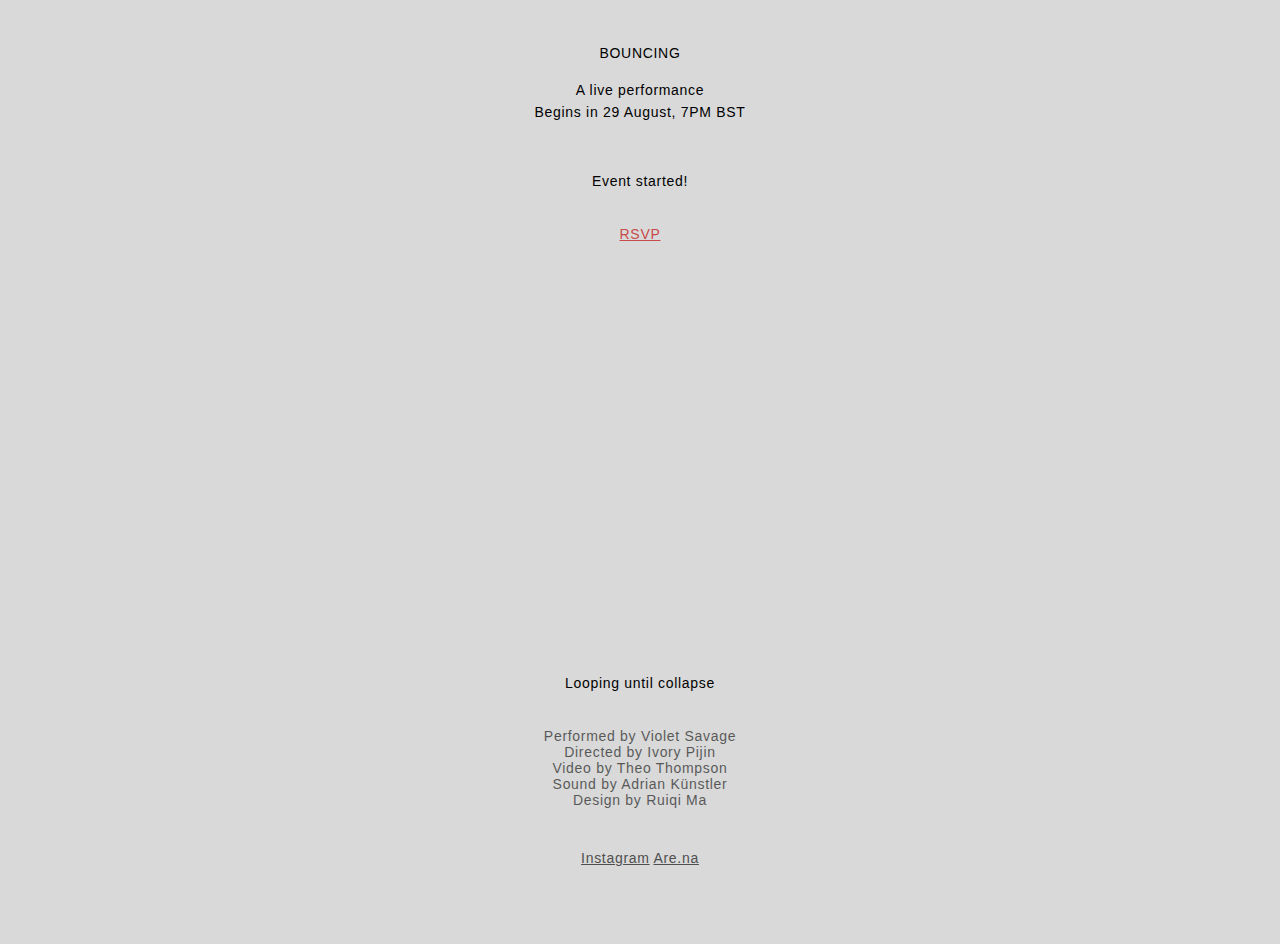
<file: .vscode/index.html>
<!DOCTYPE html>
<html lang="en">

<head>
    <meta charset="UTF-8" />
    <meta name="viewport" content="width=device-width, initial-scale=1" />
    <title>Bouncing — Livestream</title>
    <style>
        html,


        body {
            height: 100svh;
            overflow: hidden;
            color: var(--text);
            font-family: "Helvetica Neue", Helvetica, Arial, sans-serif;
            font-weight: 300;




            font-size: clamp(12px, 1.5vw, 14px);

            display: grid;
            grid-template-rows:
                auto 50svh auto=1fr auto auto;

            align-items: center;
            justify-items: center;
            text-align: center;
            gap: 0.8rem;
            /* 各块之间的间距 */
            padding: 12px;
            /* 四周留白，避免贴边 */
            background: #d9d9d9;
            letter-spacing: 0.05em;

            top: 40%;
            left: 40%;
        }

        p {
            margin: 0;
        }

        /* 顶部三行打包，便于整体微调间距 */
        .top *+* {
            margin-top: 0.4em;
        }

        /* 视频容器：宽度自适应，固定高度=50svh，保持16:9 */
        .video {
            visibility: hidden;
            height: 40svh;
            width: min(92vw, calc(50svh * 16/9));
            position: relative;
        }

        .video iframe {
            position: absolute;
            top: 50%;
            left: 50%;
            transform: translate(-50%, -50%);
            border: 0;
        }

        .credits {
            opacity: .6;
            margin-bottom: 0.4em;
        }

        a {
            color: #4f4f4f;
            text-decoration: underline;
        }


        @media (max-aspect-ratio: 16/9) {
            .video-wrap iframe {
                height: 50svh;
                width: calc(50svh * 16 / 9);
            }
        }


        @media (min-aspect-ratio: 16/9) {
            .video-wrap iframe {
                width: 100vw;
                height: calc(100vw * 9 / 16);
            }
        }
    </style>
</head>

<body>

    <div class="top">
        <p>BOUNCING</p>
        <br>
        <p>A live performance</p>
        <p>Begins in 29 August, 7PM BST</p>
    </div>
    <div>
        <br>
        <span id="countdown"></span>
    </div>
    <a href="https://www.instagram.com/bouncing.live" target="_blank" style="color: rgb(200, 74, 74);">RSVP</a>
    <div class="video">
        <iframe src="https://www.youtube.com/embed/LHtzZf4T7xw?autoplay=1&mute=1&controls=0&playsinline=1"
            title="YouTube video player"
            allow="autoplay; encrypted-media; clipboard-write; gyroscope; picture-in-picture; web-share"
            referrerpolicy="strict-origin-when-cross-origin" allowfullscreen></iframe>
    </div>

    <p>Looping until collapse</p>
    <div class="credits">
        <p>Performed by Violet Savage</p>
        <p>Directed by Ivory Pijin</p>
        <p>Video by Theo Thompson</p>
        <p>Sound by Adrian Künstler</p>
        <p>Design by Ruiqi Ma</p>
    </div>

    <p>
        <a href="https://www.instagram.com/bouncing.live" target="_blank">Instagram</a>

        <a href="https://are.na/your-link-here" target="_blank"> Are.na </a>
    </p>
    <br>
    <script>
        // 29 Aug 2025, 7 PM BST = 18:00 UTC
        const eventTime = new Date('2025-08-29T18:00:00Z');

        function updateCountdown() {
            const now = new Date();
            let ms = eventTime - now;

            if (ms <= 0) {
                document.getElementById("countdown").textContent = "Event started!";
                clearInterval(timer);
                return;
            }

            const sec = Math.floor(ms / 1000);
            const days = Math.floor(sec / 86400);
            const hours = Math.floor((sec % 86400) / 3600);
            const mins = Math.floor((sec % 3600) / 60);
            const secs = sec % 60;

            document.getElementById("countdown").textContent =
                `${days}d ${hours}h ${mins}m ${secs}s`;
        }

        updateCountdown();
        const timer = setInterval(updateCountdown, 1000);
    </script>



</body>

</html>
</file>
